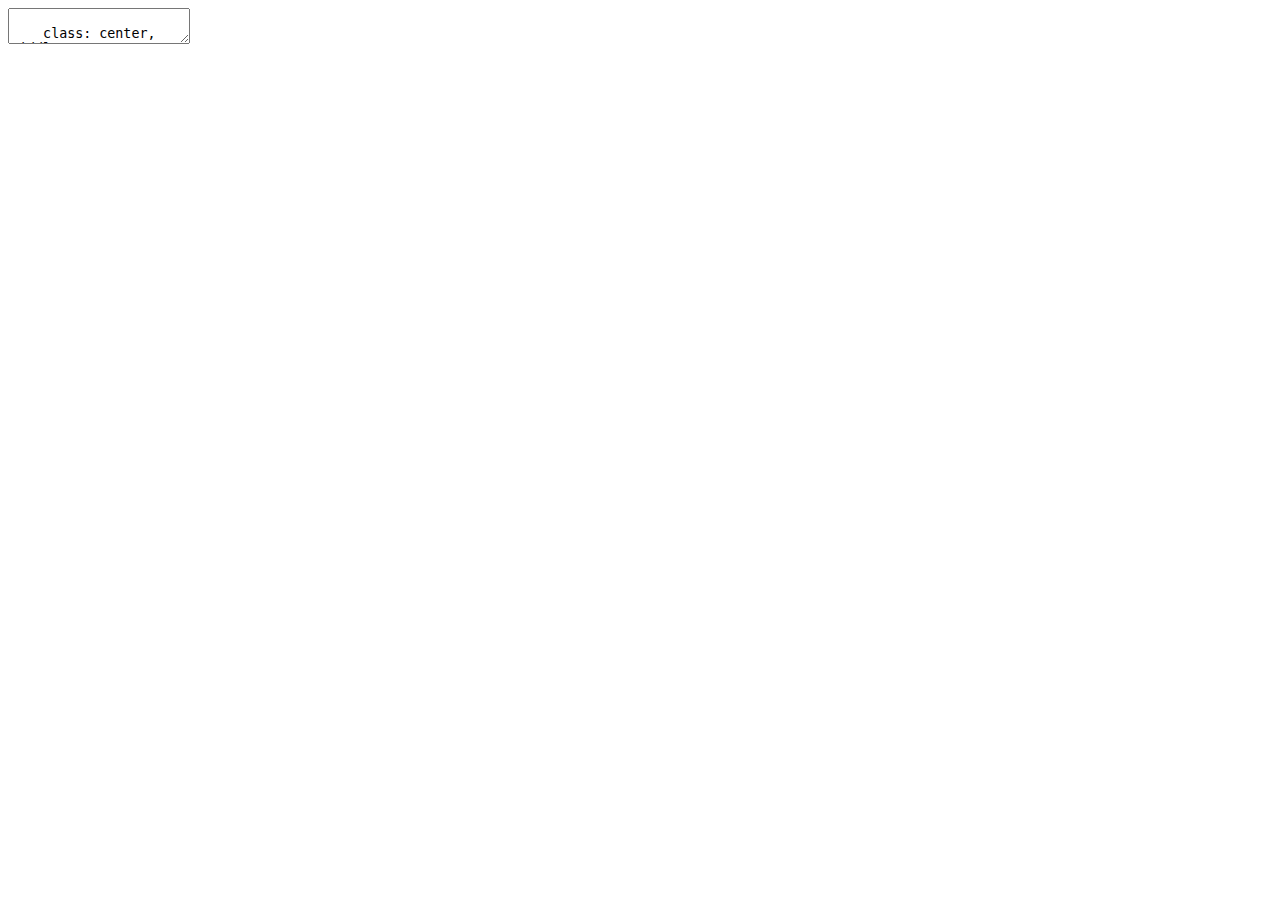
<file: advanced-styling-react/index.html>
<!DOCTYPE html>
<html lang="en">
<head>
    <meta charset="UTF-8">
    <meta name="viewport" content="width=device-width, initial-scale=1.0">
    <meta http-equiv="X-UA-Compatible" content="ie=edge">
    <link rel="stylesheet" href="./index.css">
    <title>styling in React</title>
</head>
<body>
  <textarea id="source">

    class: center, middle
    <h3 style="margin-bottom:35px;">Exploring different ways to style in React</h3>
    <img src="./images/ponyo.jpg" style="width:75%"/>
    
    ---
    class: center, middle
    <h3>What we will Explore</h3>
    <div class="flex-center">
      <ul class="text-left">
        <li>Create React App (CRA)</li>
        <li>Reactstrap</li>
        <li>Styled Components</li>
      </ul>
    </div>
    ---
    class: center, middle
    <h3>Create React App</h3>
    <div class="flex-center">
      <ul class="text-left">
        <li>Best way to get started for beginners</li>
        <li>Traditionally, you need to configure babel, wepback, etc.</li>
        <li>CRA simplifies starting a new React app</li>
        <li>Downside is that it's heavy</li>
        <li>Eject to customize</li>
        <li>To create your own React app from scratch:
            <div>
              <a target="_blank" href="https://reactjs.org/docs/create-a-new-react-app.html#creating-a-toolchain-from-scratch">https://reactjs.org/docs/create-a-new-react-app.html#creating-a-toolchain-from-scratch</a>
            </div>
        </li>
      </ul>
      
    </div>
    ---
    class: center, middle
    <h3>Reactstrap</h3>
    <div class="flex-center">
      <ul class="text-left">
        <li>UI library</li>
        <li>Uniform styling</li>
        <li>Handles responsive design and basic accessibility out of the box</li>
        <li>You might not want a UI library if you have your specific design needs</li>
      </ul>
    </div>

    ---
    class: center, middle
    <h3>Styled Components</h3>
    <div class="flex-center">
      <ul class="text-left">
        <li>CSS-in-JS: leverage JavaScript in CSS</li>
        <li>compose your stylesheets like you compose UI into components</li>
        <li>large community backing</li>
      </ul>
    </div>


  </textarea>
  <script src="https://remarkjs.com/downloads/remark-latest.min.js">
  </script>
  <script>
    var slideshow = remark.create();
  </script>
</body>
</html>
</file>
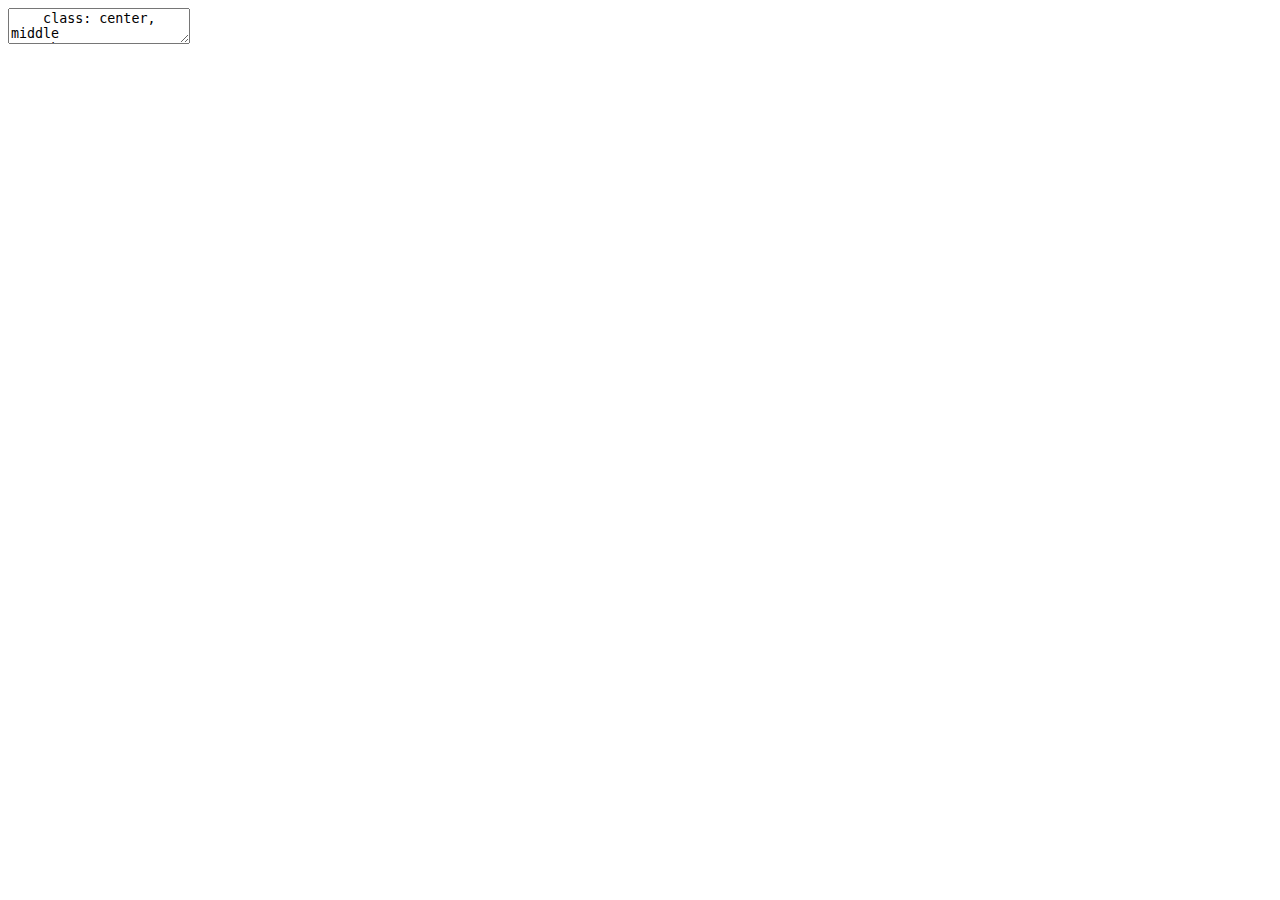
<file: dom-i/index.html>
<!DOCTYPE html>
<html lang="en">
<head>
    <meta charset="UTF-8">
    <meta name="viewport" content="width=device-width, initial-scale=1.0">
    <meta http-equiv="X-UA-Compatible" content="ie=edge">
    <link rel="stylesheet" href="./index.css">
    <title>dom i</title>
</head>
<body>
  <textarea id="source">
    class: center, middle
    <h3 style="margin:0;">Document Object Model</h3>
    <img src="./imgs/cover.gif" alt="testing-microphone" width="35%">
    ---
    class: center, middle 
    <h3 class="center">What is DOM?</h3>
    <img src="https://media.giphy.com/media/avPzMKapzB8D6/giphy.gif" alt="ralph-wiggum-flute">
    <p style="color:white;">DOM is an API that provides tree like structure to HTML and methods to access and manipulate values in the document.</p>
    ---
    class: center, middle 
    <h3 class="center">What is DOM?</h3>
    <img src="https://media.giphy.com/media/avPzMKapzB8D6/giphy.gif" alt="ralph-wiggum-flute">

    <p>DOM is an API that provides tree like structure to HTML and methods to access and manipulate values in the document.</p>
    ---
    class: center, middle
    <img src="./imgs/tree-struct.png" alt="tree struct" width="85%"/>
    ---
    
    class: center, middle 
    <h3 class="center">DOM</h3>
    <div class="flex-center">
      <ul class="text-left">
        <li>Represents HTML into a tree like structure.</li>
        <li>Provides methods to access information and manipulate information in the document.</li>
      </ul>
    </div>
    ---
    class: center, middle 
    <h3>Accessing DOM</h3>
    <div class="flex-center">
      <ul class="text-left">
        <li>getElementsByTagName</li>
        <li>getElementById</li>
        <li>getElementsByClassName</li>
      </ul>
    </div>
    ---
    class: center, middle 
    <h3>Accessing DOM</h3>
    <div class="flex-center">
      <ul class="text-left">
        <li>querySelector</li>
        <li>querySelectorAll</li>
      </ul>
    </div>
    ---
    class: center, middle 
    <h3>HTMLCollection vs NodeList</h3>
    <div class="flex-center">
      <ul class="text-left">
        <li>HTMLCollection is dynamic</li>
        <li>NodeList is static</li>
      </ul>
    </div>
    ---
    class: center, middle 
    <h3>Manipulating the DOM</h3>
    <div class="flex-center">
      <ul class="text-left">
        <li>textContent</li>
        <li>setAttributes</li>
        <li>style</li>
        <li>appendChild, prepend</li>
      </ul>
    </div>
  </textarea>
  <script src="https://remarkjs.com/downloads/remark-latest.min.js">
  </script>
  <script>
    var slideshow = remark.create();
  </script>
</body>
</html>
</file>
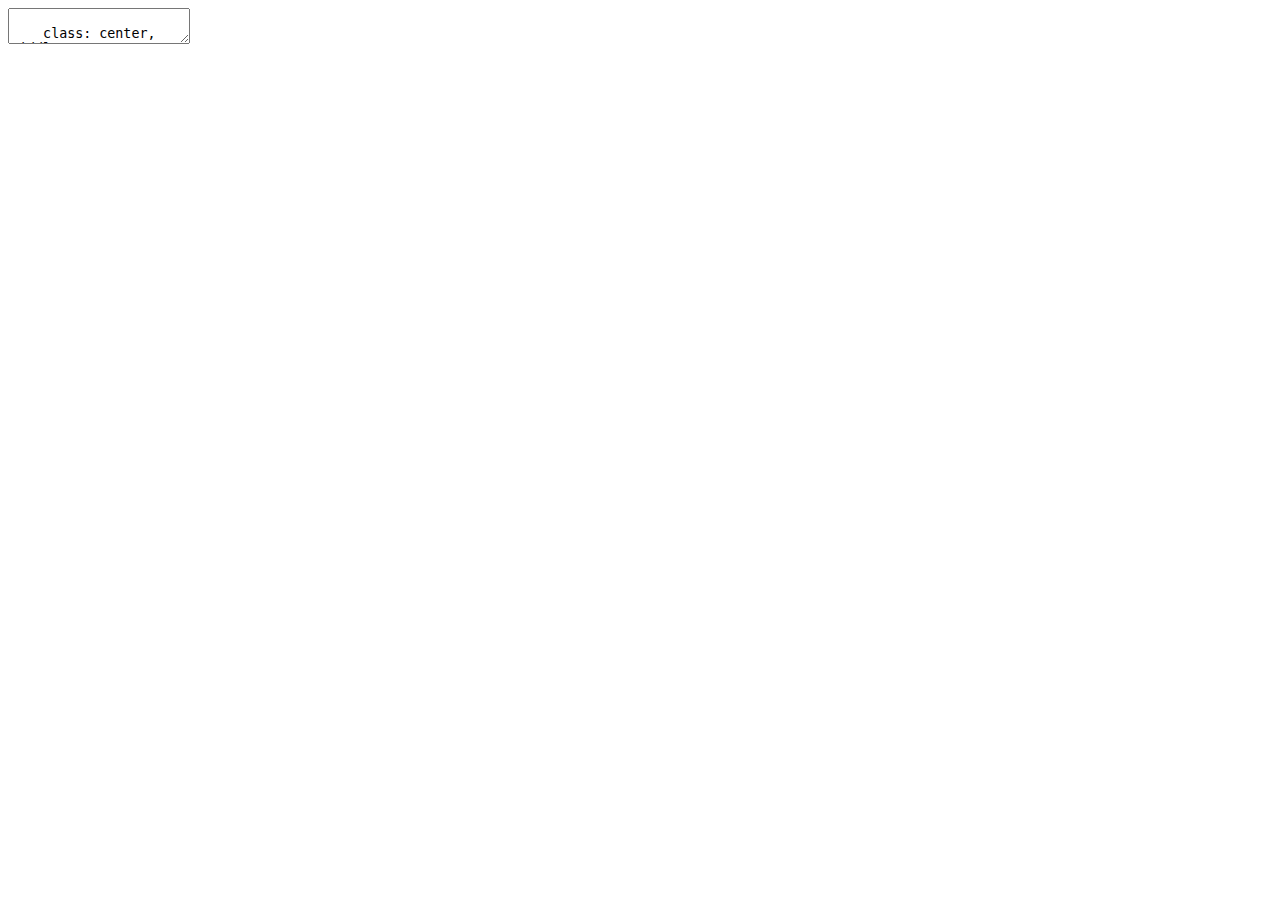
<file: e2e-cypress/index.html>
<!DOCTYPE html>
<html lang="en">
<head>
    <meta charset="UTF-8">
    <meta name="viewport" content="width=device-width, initial-scale=1.0">
    <meta http-equiv="X-UA-Compatible" content="ie=edge">
    <link rel="stylesheet" href="./index.css">
    <title>intro to testing</title>
</head>
<body>
  <textarea id="source">

    class: center, middle
    <h1 style="margin:0;">Introduction to Testing</h1>
    <h3 style="">and exploring automation</h3>
    <img src="https://media.giphy.com/media/3orieKKmYyvUdR3RkY/giphy.gif" alt="testing-microphone" width="35%">
    ---
    class: center, middle 
    <h3 class="center">What is testing?</h3>
    <img src="https://media.giphy.com/media/avPzMKapzB8D6/giphy.gif" alt="ralph-wiggum-flute">
    <p style="color:white;">dsfasfd</p>
    ---
    class: center, middle 
    <h3 class="center">What is testing?</h3>
    <img src="https://media.giphy.com/media/avPzMKapzB8D6/giphy.gif" alt="ralph-wiggum-flute">

    <p>Methodologies to have assurance that an application behaves the way it is expected to  .</p>
    ---
    
    class: center, middle 
    <h3 class="center">Different kinds of testing</h3>
    <div class="flex-center">
      <ul class="text-left">
        <li>Manual test</li>
        <li>Unit test</li>
        <li>Integration test</li>
        <li>End to end test</li>
      </ul>
    </div>
    
    ---
    class: center, middle
    <h3>Unit Test</h3>
    <img src="images/air-bag-test.png" alt="air-bag-test" width="50%">
    <p style="padding: 0 100px 0 100px;"><i>Testing an individual component/unit.</i></p>

    ---
    class: center, middle
    <h3>Integration Test</h3>
    <img src="images/crash-test.jpg" alt="crash-test" width="50%">
    <p style="padding: 0 100px 0 100px;"><i>Testing how the a group of components work together.</i></p>    

    ---
    class: center, middle
    <h3>End to end Testing</h3>
    <img src="https://media.giphy.com/media/I7kkegrRyNrk4/source.gif" alt="">
    <p style="padding: 0 100px 0 100px;"><i>Test the application as a user would through automation.</i></p>

    ---
    class: center, middle
    <h3>Don't get carried away</h3>
    <img src="images/sad-intern.png" alt="sad-intern" width="65%">
    <p style="padding: 0 100px 0 100px;"><i>Are you aiming for 100% test coverage? Are you frequently having to update or refactor your test?</i></p>

    ---
    class: center, middle
    <h3>The Testing Trophy!</h3>
    <img src="images/test-trophy.png" alt="trophy-pic" width="50%">
    <img src="images/rauchg-tweet.png" alt="guillermos-tweet-write-tests" width="40%" style="padding-left: 85px;">

    ---
    class: center, middle
    <img src="images/trophy-stock-photo.png" alt="trophy-pic" width="65%">
    <p style="padding: 0 100px 0 100px;"><i>Sorry it's not an award given for writing great tests or sumtin.</i></p>
    <p><i>Just a "food pyramid" for testing.</i></p>

    ---
    class: center, middle
    <h3>Let's explore end to end testing with:</h3>
    <img src="images/cypress-logo.png" alt="cypress-io-logo" width="29%">
    ---
    class: center, middle
    <h3>Recap</h3>
    <div class="flex-center">
      <ul class="text-left">
        <li>Manual test</li>
        <li>Unit test</li>
        <li>Integration test</li>
        <li>End to end test</li>
      </ul>
    </div>
  </textarea>
  <script src="https://remarkjs.com/downloads/remark-latest.min.js">
  </script>
  <script>
    var slideshow = remark.create();
  </script>
</body>
</html>
</file>
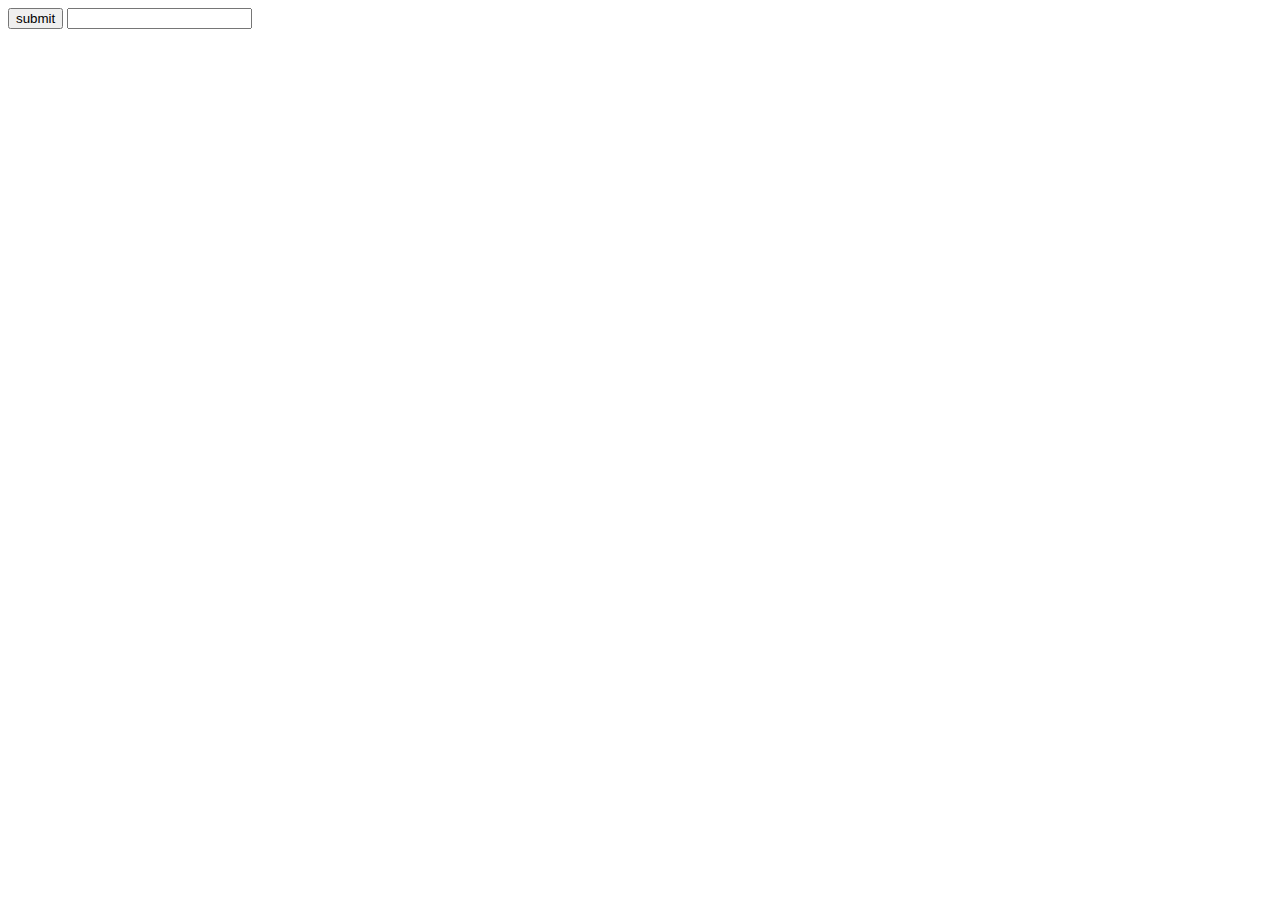
<file: dom-ii/example.html>
<!DOCTYPE html>
<html>
  <head>
    <title>event bubbling</title>
  </head>
  <body>
    <div class="container">
      <button>submit</button> 
      <input type="text">
    </div>
    <script> 
    const clickHandler = event => {
      console.log(`${event.target.nodeName}`)
    }
    const button = document.querySelector('button')
    button.addEventListener('click', clickHandler)
    const div = document.querySelector('div')

    div.addEventListener('click', () => console.log('div fired!'))
    document.querySelector('input').addEventListener('keypress', event => {
      if(event.keyCode === 65) {
        console.log('A button pressed!')
      } else {
        console.log('other buttons pressed!')
      }
    })
    </script>
  </body>
</html>
</file>
<file: advanced-styling-react/index.css>
li {
  margin: 10px;
}
.med-ft {
  font-size: 28px;
}

img {
  margin: 10px;
}

.flex-center {
  display: flex;
  justify-content: center;
  padding-bottom: 75px;
}

.text-left {
  text-align: left;
}
</file>
<file: dom-i/index.css>
li {
  margin: 10px;
}
.med-ft {
  font-size: 28px;
}

img {
  margin: 10px;
}

.flex-center {
  display: flex;
  justify-content: center;
}

.text-left {
  text-align: left;
}

.remark-slide {
  background: cornsilk;
}
</file>
<file: e2e-cypress/index.css>
li {
  margin: 10px;
}
.med-ft {
  font-size: 28px;
}

img {
  margin: 10px;
}

.flex-center {
  display: flex;
  justify-content: center;
}

.text-left {
  text-align: left;
}
</file>
